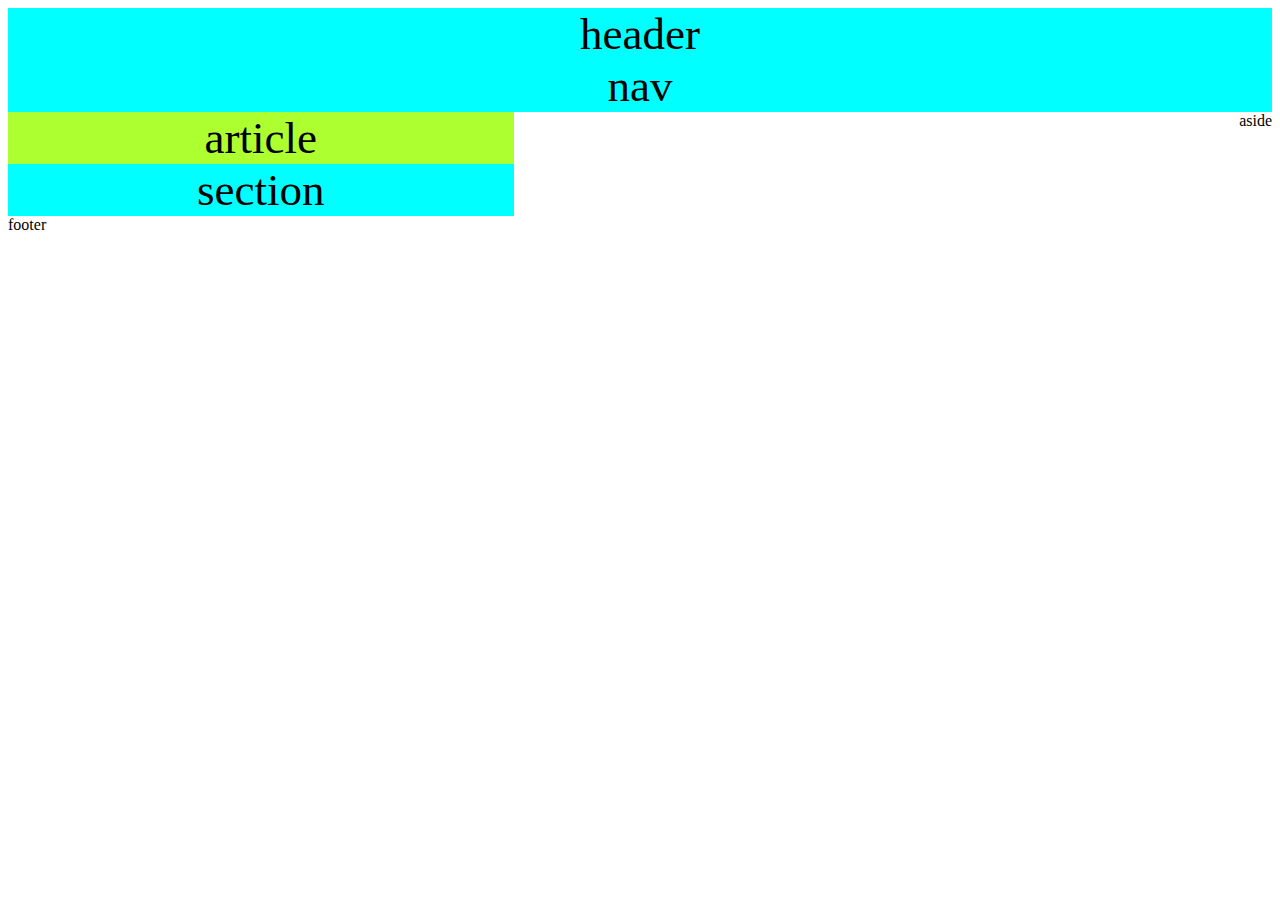
<file: assignment1/index.html>
<!DOCTYPE html>
<html lang="en">
<head>
    <meta charset="UTF-8">
    <meta name="viewport" content="width=device-width, initial-scale=1.0">
    <title>Document</title>
    <link rel="stylesheet" href="/assignment1/css1.css">
</head>
<body>
    <header class="header">header</header>
    <nav class="nav">nav</nav>
    <section class="text">
        <article class="artice">article
            <section class="section">section</section>
        </article>
        <aside class="aside">aside</aside>
        </section>
        
        <footer class="ol">footer</footer>
</body>
</html>
</file>
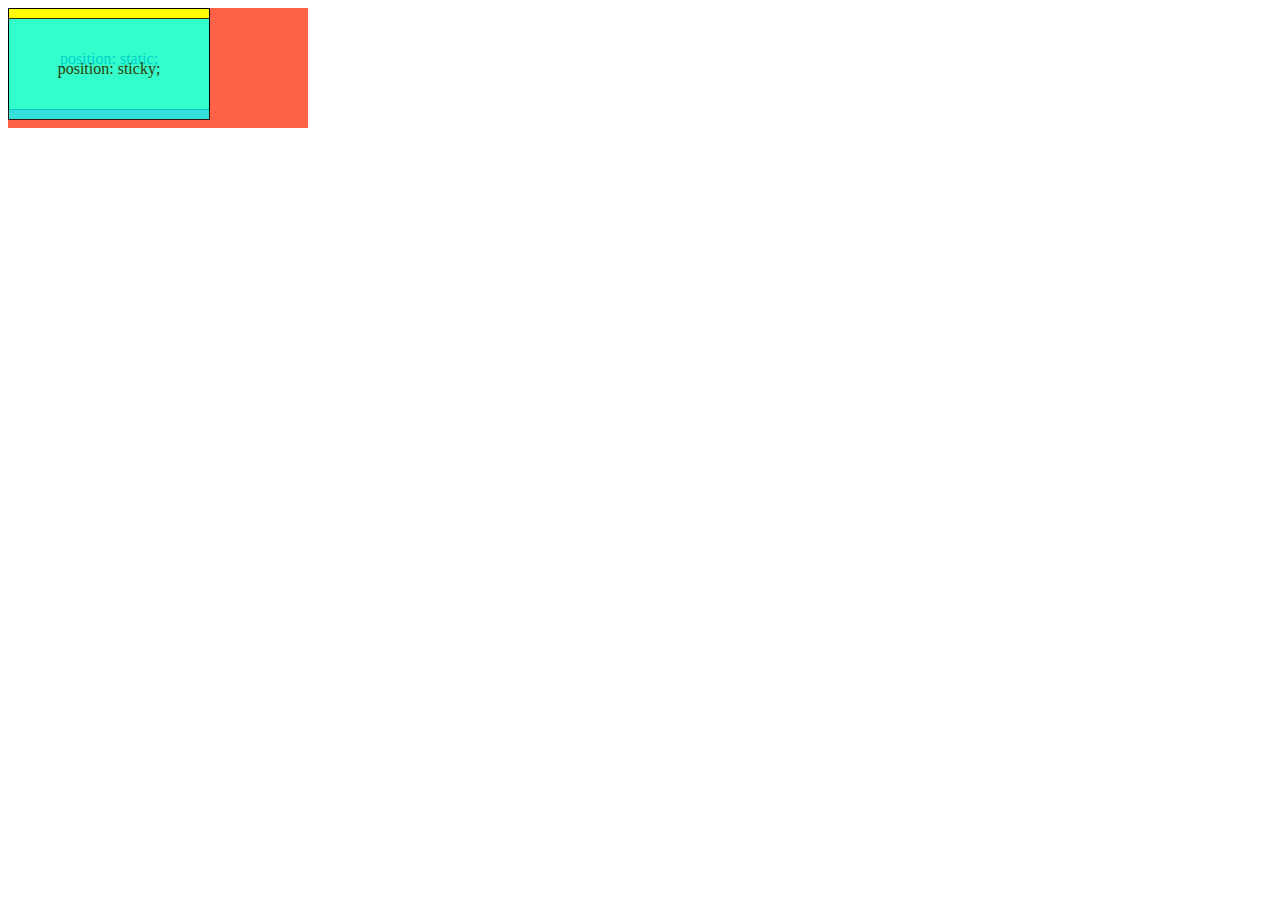
<file: css position/index.html>
<!DOCTYPE html>
<html lang="en">
<head>
    <meta charset="UTF-8">
    <meta name="viewport" content="width=device-width, initial-scale=1.0">
    <title>css의 5가지 position 속성 값</title>
    <link rel="stylesheet" href="./style.css">
</head>
<body>
    <main>
        <div>position: static;</div>
        <div class="spectial">position: sticky;</div>
        <div>position: static;</div>
    </main>
</body>
</html>
</file>
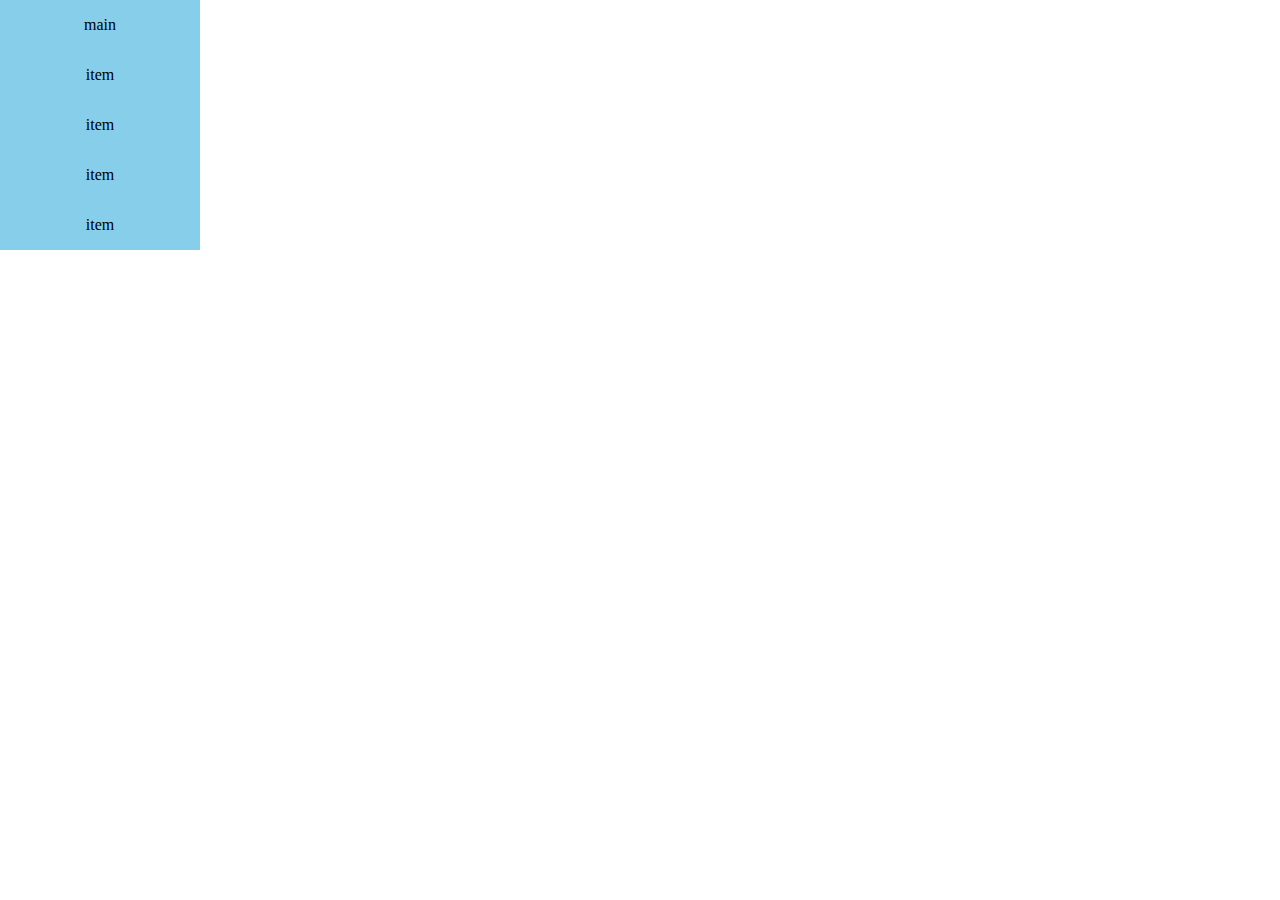
<file: jungjio/index.html>
<!DOCTYPE html>
<html lang="en">
<head>
    <meta charset="UTF-8">
    <meta name="viewport" content="width=device-width, initial-scale=1.0">
    <title>Document</title>
    <style>
        * {
            margin: 0;
            padding: 0;
        }
        
        ul, li {
            list-style: none;
        }
        .content {
            width: 200px;
            height: 50px;
            line-height: 50px;
            background-color: skyblue;
            text-align: center;
            overflow: hidden;
            transition: 0.5s;
        }
        .content > li {
            text-align: center;
            width: 200px;
            height: 50px;
            background-color: skyblue;
            transition: 0.5s;
        }
        .content:hover{
            width: 200px;
            height: 250px;
        }
        .content > li:hover {
            background-color: royalblue;
        }
    </style>
</head>
<body>
    <ul class="content">main
        <li>item</li>
        <li>item</li>
        <li>item</li>
        <li>item</li>
    </ul>
</body>
</html>
</file>
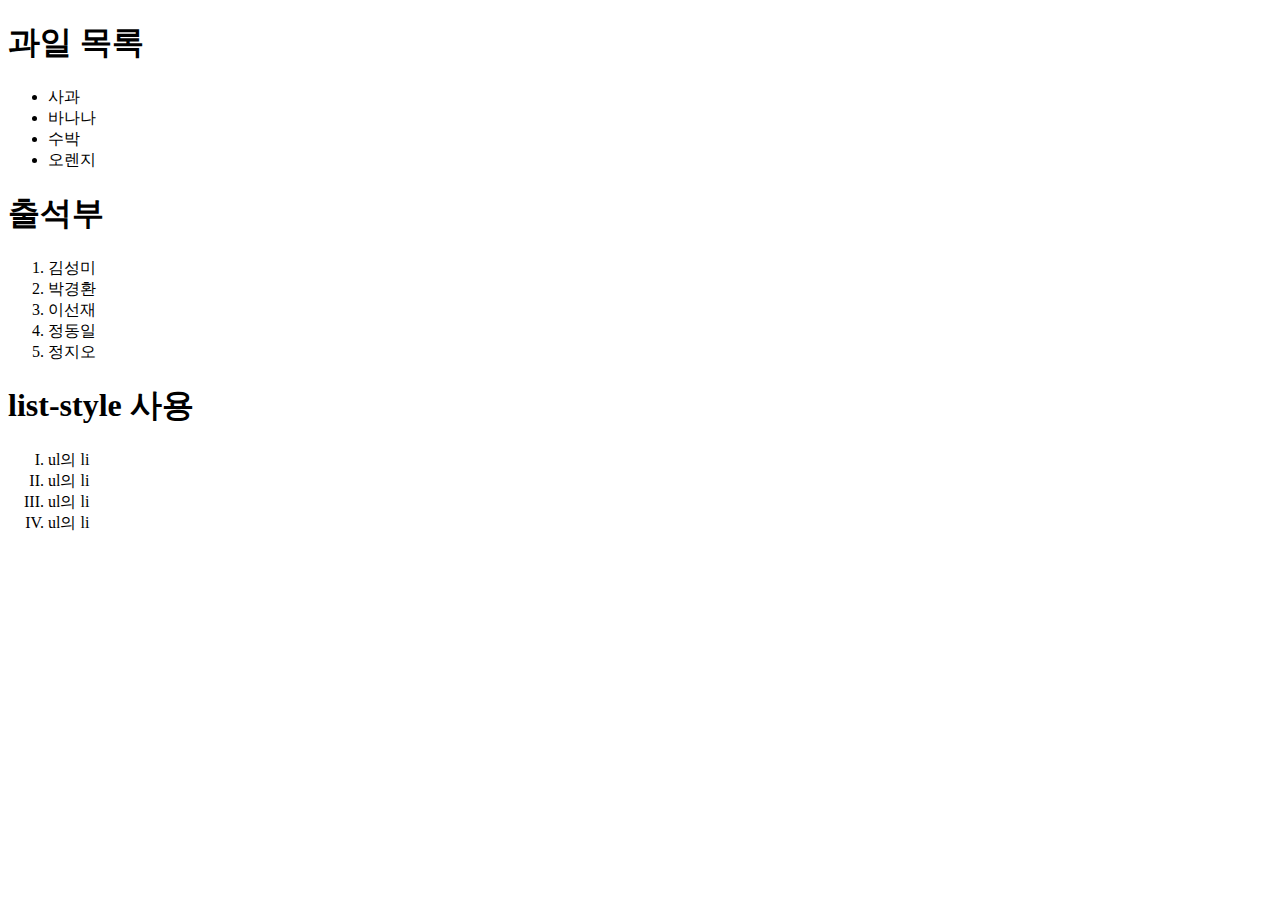
<file: list/list.html>
<!DOCTYPE html>
<html lang="en">
<head>
    <meta charset="UTF-8">
    <meta name="viewport" content="width=device-width, initial-scale=1.0">
    <title>ul & ol & li</title>
    <link rel="stylesheet" href="./style.css">
</head>
<body>
    <h1> 과일 목록 </h1>
    <ul>
        <li>사과</li>
        <li>바나나</li>
        <li>수박</li>
        <li>오렌지</li>
    </ul>
    <h1>출석부</h1>
    <ol>
        <li>김성미</li>
        <li>박경환</li>
        <li>이선재</li>
        <li>정동일</li>
        <li>정지오</li>
    </ol>
    <h1>list-style 사용</h1>
    <ul class="spectial">
        <li>ul의 li</li>
        <li>ul의 li</li>
        <li>ul의 li</li>
        <li>ul의 li</li>
    </ul>
</body>
</html>
</file>
<file: assignment1/css1.css>
.body{
    display: flex;
    height: 500px;
    justify-content: space-between;
    flex-direction: column;
}
.header{
    background-color: aqua;
    font-size: 45px;
    text-align: center;
}
.nav{
    background-color: aqua;
    text-align: center;
    font-size: 45px;
}
.text{
    justify-content: space-between;
    align-content: space-between;
    display: flex;
}
.artice{
    background-color: greenyellow;
    font-size: 45px;
    width: 40%;
    text-align: center;

}
.section{
    background-color: aqua;
    font-size: 45px;
}
</file>
<file: css position/style.css>
main {
    width: 300px;
    height: 120px;
    overflow: auto;
    background-color: tomato;
    position: relative;
}

div{
    width: 200px;
    height: 100px;
    border: 1px solid;
    text-align:center;
    line-height: 100px;
    background-color: yellow;
}

.spectial{
/* position: static; */
/* position: relative; */
/* position: absolute; */
/* position:fixed; */
position: sticky;
bottom: 8px;
right: 16px;
background-color: cyan;
opacity: 0.8;
}
</file>
<file: list/style.css>
.spectial{
    list-style: upper-roman;
}
</file>
